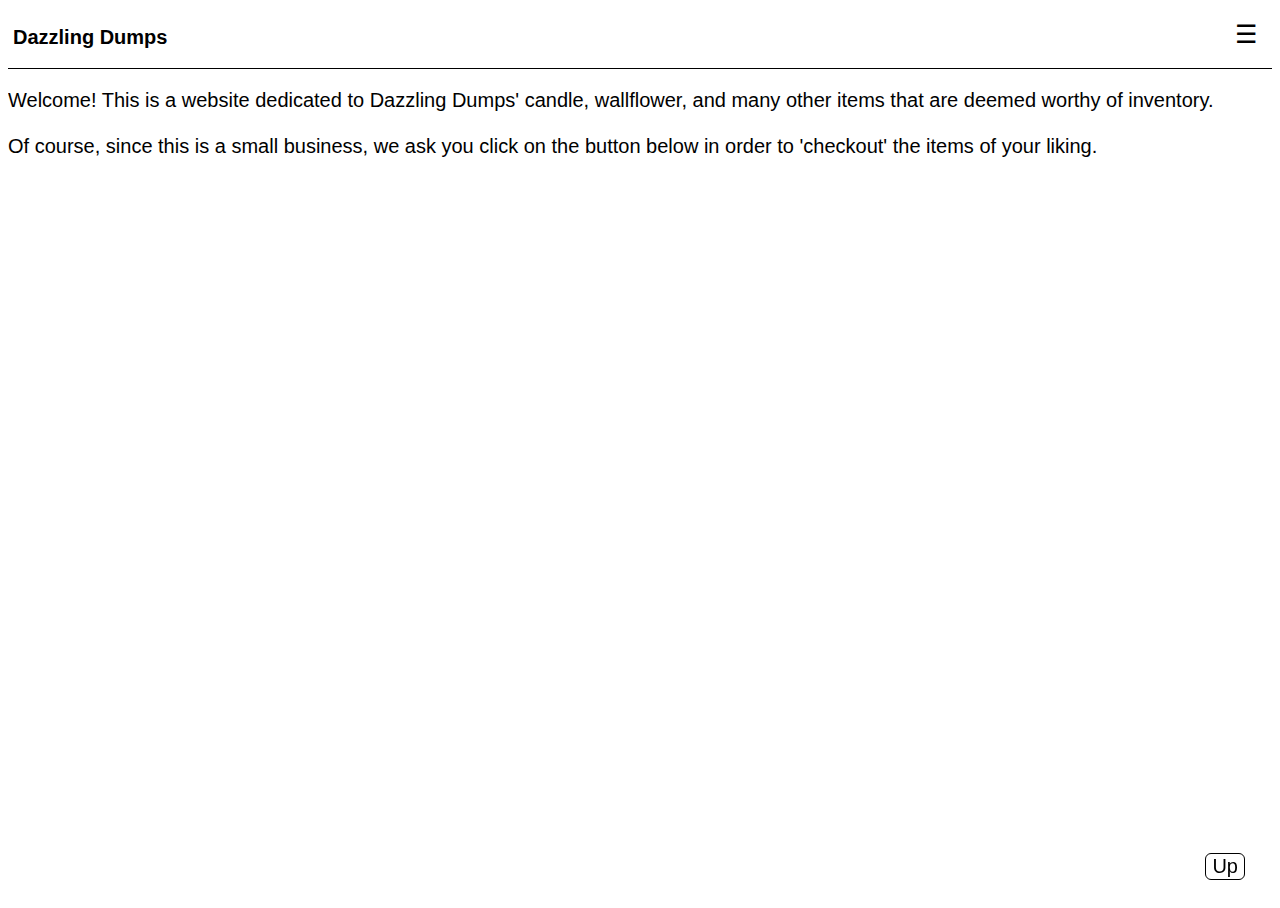
<file: index.html>
<!DOCTYPE html>
<html lang="en">
    <head>
        <meta charset="UTF-8">
        <meta http-equiv="X-UA-Compatible" content="IE=edge">
        <meta name="viewport" content="width=device-width, initial-scale=1.0">
        <link rel="stylesheet" href="css/style.css" type="text/css">
        <link rel="shortcut icon" href="images/download.jpg" type="image/x-icon">
        <script src="js/admin.js"></script>
    </head>
    <title>Dazzling Dumps Website</title>
    <body>
        <div id="mySidenav" class="sidenav">
            <a href="javascript:void(0)" class="closebtn" onclick="closeNav()">&times;</a>
            <a onclick="document.location = 'html/candles'">
                <h1 class="size arial">Candles</h1>
            </a>
        </div>
        <div class="row" style="border-bottom: 1px solid black;">
            <div class="column1">
                <a onclick="document.location = '.'">
                    <h1 class="size arial">Dazzling Dumps</h1>
                </a>
            </div>
            <div class="column2">
                <span onclick="openNav()" style="font-size: 155%; position: relative; top: 7px; right: 10px;">&#9776;</span>
            </div>
        </div>
        <p class="arial size">Welcome! This is a website dedicated to Dazzling Dumps' candle, wallflower, and many other items that are deemed worthy of inventory. <br><br>Of course, since this is a small business, we ask you click on the button below in order to 'checkout' the items of your liking.</p>
        <!--<div class="btn2"><button class="btn2" onclick="goToWebsite()">Click here to Checkout!</button></div>-->
        <button class="btn" onclick="scrollUp()">Up</button>
    </body>
</html>
</file>
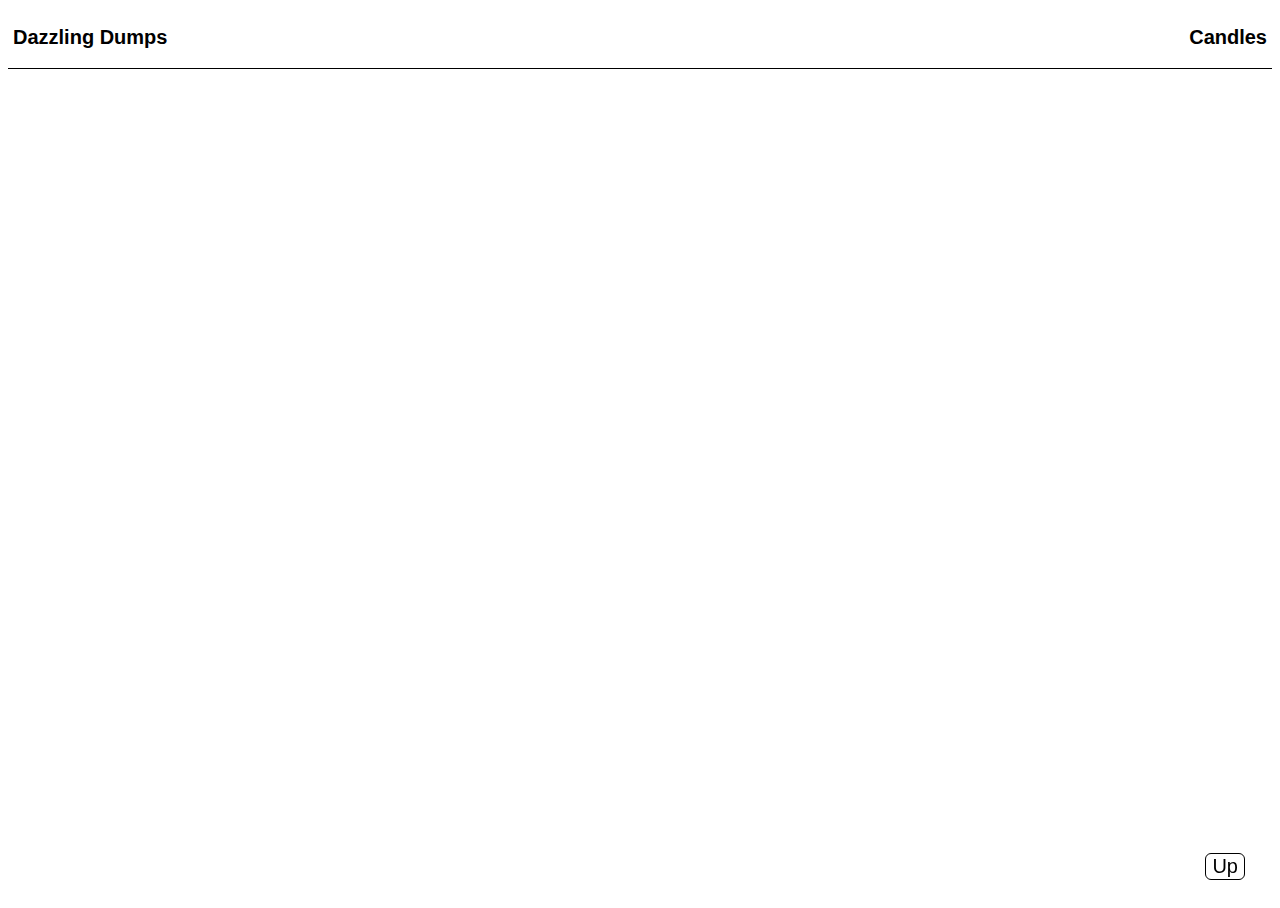
<file: html/candles.html>
<!DOCTYPE html>
<html lang="en">
    <head>
        <meta charset="UTF-8">
        <meta http-equiv="X-UA-Compatible" content="IE=edge">
        <meta name="viewport" content="width=device-width, initial-scale=1.0">
        <link rel="stylesheet" href="../css/candles.css" type="text/css">
        <link rel="shortcut icon" href="../images/download.jpg" type="image/x-icon">
        <script src="../js/admin.js"></script>
    </head>
    <title>Dazzling Dumps Website</title>
    <body>
        <div class="row" style="border-bottom: 1px solid black;">
            <div class="column1">
                <a onclick="document.location = '..'">
                    <h1 class="size arial">Dazzling Dumps</h1>
                </a>
            </div>
            <div class="column2">
                <a onclick="document.location = './candles'">
                    <h1 class="size arial">Candles</h1>
                </a>
            </div>
        </div>
        <p class="arial size"></p>
        <button class="btn" onclick="scrollUp()">Up</button>
    </body>
</html>
</file>
<file: css/style.css>
/* General CSS */
.size {
    font-size: 20px;
}
.footer {
    text-align: center;
    font-size: 13px;
}
.arial {
    font-family: Arial, Helvetica, sans-serif;
}
.flt-right {
    float: right;
}
.flt-left {
    float: left;
}
body, html {
    overflow: auto;
    height: 100%;
}

/* Top Row for Links*/
.row::after {
    content: "";
    clear: both;
    display: table;
}
.column1 {
    float: left;
    padding: 5px;
}
.column2 {
    float: right;
    padding: 5px;
}

/* Up Button Styling */
.btn {
    background: none;
    border: 1px solid;
    border-radius: 6px;
    font-size: 20px;
    cursor: pointer;

    position: fixed;
    right: 35px;
    bottom: 20px;
}

/* Checkout Button Styling */
div.btn2 {
    text-align: center;
    padding-bottom: 10px;
}
button.btn2 {
    background: #5083c7;
    color: white;
    font-size: 20px;
    cursor: pointer;
    border: none;
    padding: 10px;
    border-radius: 5px;
}

/* Nav Bar */
.sidenav {
    height: 100%;
    width: 0;
    position: fixed;
    z-index: 1;
    top: 0;
    right: 0;
    overflow-x: hidden;
    padding-top: 60px;
    transition: 0.5s;
    background-color:rgb(0 0 0 / 85%);
}
.sidenav a {
    padding: 8px 8px 8px 32px;
    text-decoration: none;
    font-size: 25px;
    display: block;
    transition: 0.3;
    color: #d3d3d3;
    font-weight: none;
}
.sidenav .closebtn {
    position: absolute;
    top: 0;
    left: -60px;
    font-size: 36px;
    margin-left: 50px;
}
@media screen and (max-height: 450px) {
    .sidenav {
        padding-top: 15px;
    }
    .sidenav a {
        font-size: 18px;
    }
}
</file>
<file: css/candles.css>
/* General CSS */
.size {
    font-size: 20px;
}
.footer {
    text-align: center;
    font-size: 13px;
}
.arial {
    font-family: Arial, Helvetica, sans-serif;
}
.flt-right {
    float: right;
}
.flt-left {
    float: left;
}
body, html {
    overflow: auto;
    height: 100%;
}

/* Top Row for Links*/
.row::after {
    content: "";
    clear: both;
    display: table;
}
.column1 {
    float: left;
    padding: 5px;
}
.column2 {
    float: right;
    padding: 5px;
}

/* Up Button Styling */
.btn {
    background: none;
    border: 1px solid;
    border-radius: 6px;
    font-size: 20px;
    cursor: pointer;

    position: fixed;
    right: 35px;
    bottom: 20px;
}
</file>
